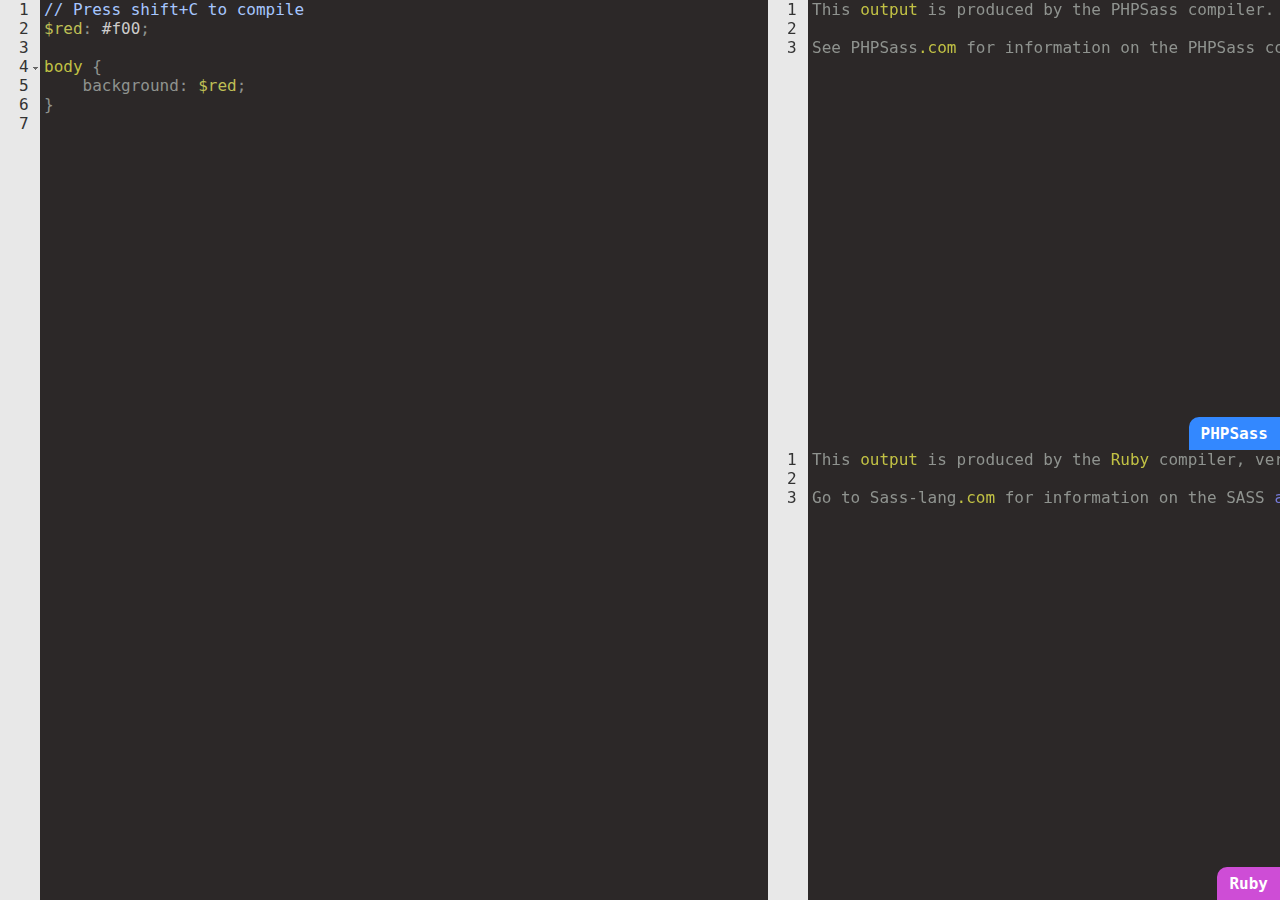
<file: try/index.html>
<html>
<head>
	<title>Editor</title>
	<script type="text/javascript" src="assets/jquery.min.js"></script>
	<script type="text/javascript" src="assets/src/ace.js"></script>
	<script type="text/javascript" src="assets/src/theme-pastel_on_dark.js"></script>
	<script type="text/javascript" src="assets/src/mode-scss.js"></script>

	<script type="text/javascript">
	var editors = {},
		sessions = {},
		font_size = 16,
		last_key = 0;

	$(function() {

		add_editor('editor', 'scss')
		add_editor('phpsass', 'scss')
		add_editor('ruby', 'scss')

		$(document).keypress(function(e) {
			if (e.shiftKey) {
				if (e.keyCode == 43) {
					font_size += 2;
				}
				else if (e.keyCode == 45 || e.keyCode == 95) {
					font_size -= 2
				}
				else if (e.keyCode == 67) {
					editors.ruby.getSession().setValue('Loading . . .')
					$.post('proxy.php', {
						destination: 'http://sass-lang.com/try.html',
						syntax: 'scss',
						input: editors.editor.getSession().getValue()
					}, function(data) {
						editors.ruby.getSession().setValue(data)
					})

					editors.phpsass.getSession().setValue('Loading . . .')
					$.post('phpsass.php', { input: editors.editor.getSession().getValue() }, function(data) {
						editors.phpsass.getSession().setValue(data)
					})
				}
				else {
					return true;
				}
				for (var i in editors) {
					editors[i].setFontSize(font_size)
				}
				return false;
			}
		})
	})

	function add_editor(id, syntax) {
		var editor = ace.edit(id);
		var session = editor.getSession();

		editor.setTheme('ace/theme/pastel_on_dark')
		editor.setPrintMarginColumn(-1)
		editor.setFontSize(font_size)

		var syntax = require('ace/mode/' + syntax).Mode;
		session.setMode(new syntax())

		editors[id] = editor
		sessions[id] = editor
	}
	</script>

	<style type="text/css">
		#editor {
			position: absolute;
			top: 0;
			bottom: 0;
			left: 0;
			width: 60%;
		}

		#phpsass {
			position: absolute;
			top: 0;
			right: 0;
			width: 40%;
			height: 50%;
		}
		#phpsass::after {
			content: 'PHPSass';
			position: absolute;
			z-index: 999;
			bottom: 0;
			right: 0;
			padding: 7px 12px;
			font-weight: bold;
			color: #fff;
			background: #38f;
			border-radius: 10px 0 0;

		}

		#ruby {
			position: absolute;
			bottom: 0;
			right: 0;
			width: 40%;
			height: 50%;
		}
		#ruby::after {
			content: 'Ruby';
			position: absolute;
			z-index: 999;
			bottom: 0;
			right: 0;
			padding: 7px 12px;
			font-weight: bold;
			color: #fff;
			background: #CE4DD6;
			border-radius: 10px 0 0;

		}

	</style>
</head>
<body>

<div id="editor">// Press shift+C to compile
$red: #f00;

body {
	background: $red;
}
</div>
<div id="phpsass">This output is produced by the PHPSass compiler.

See PHPSass.com for information on the PHPSass compiler!</div>
<div id="ruby">This output is produced by the Ruby compiler, version 3.2.0.aplpha.91

Go to Sass-lang.com for information on the SASS and SCSS languages.</div>


</body>
</html>
</file>
